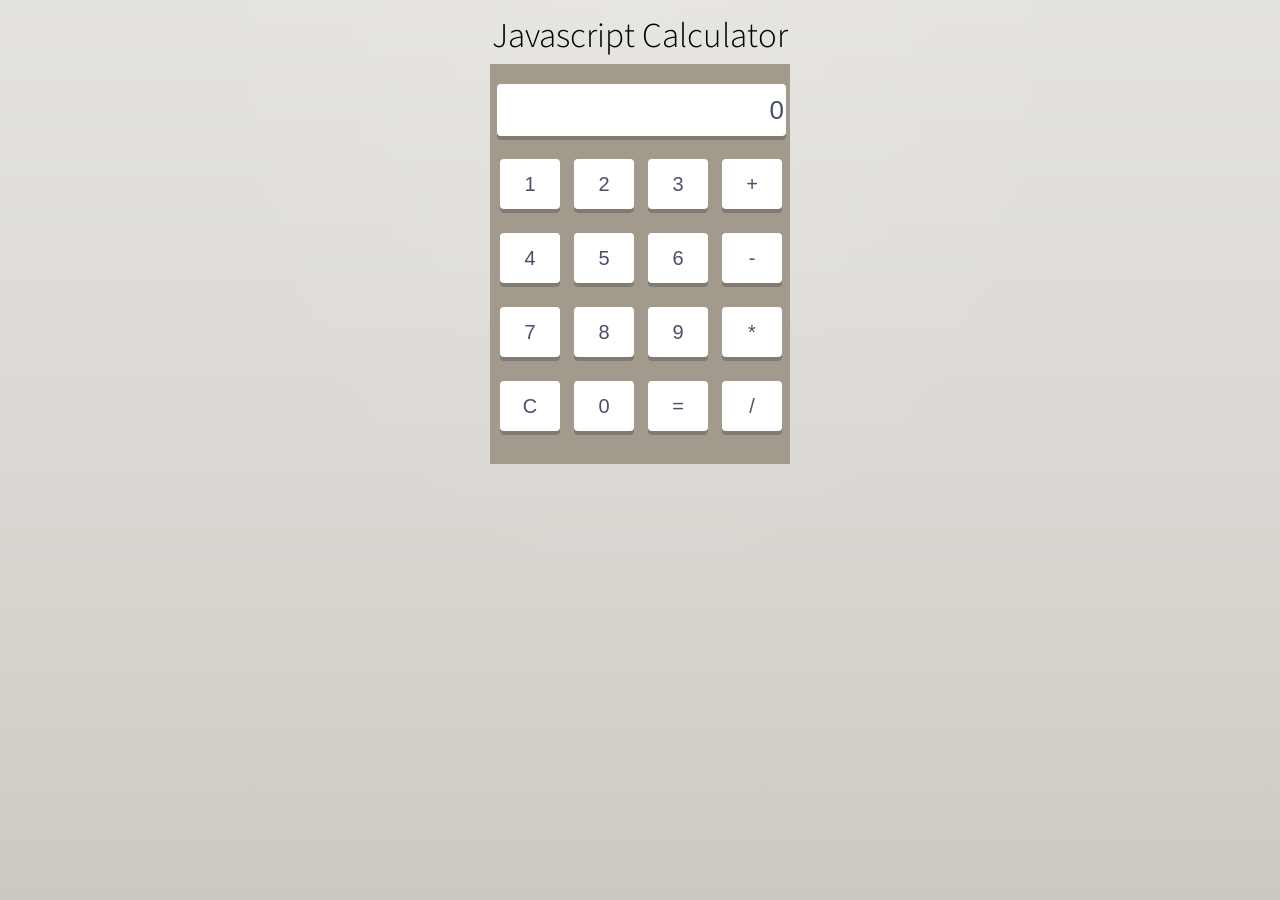
<file: index.html>
﻿<!DOCTYPE html>
<html>
<html lang="en">
<head>
    <title>Calculator</title>
    <meta charset="utf-8">
    <meta name="viewport" content="width=device-width, initial-scale=1, shrink-to-fit=no">
    <link href="https://fonts.googleapis.com/css?family=Poppins:200,300,400,500,600,700,800&display=swap" rel="stylesheet">
    <link href="https://fonts.googleapis.com/css?family=Lora:400,400i,700,700i&display=swap" rel="stylesheet">
    <link href="https://fonts.googleapis.com/css?family=Amatic+SC:400,700&display=swap" rel="stylesheet">
    <link rel="stylesheet" href="css/style.css">
    <link href="https://fonts.googleapis.com/css?family=Source+Sans+Pro:300,400" rel="stylesheet" type="text/css">
    <script src="script.js"></script>
</head>
<body>
  <h1> Javascript Calculator </h1>
  <form name="calculator" id="container">
      <tr>
          <td>
              <input type="text" name="display" id="display" value="0" disabled>
          </td>
      </tr>

      <table>
          <tr>
              <td><input type="button" onclick="updateDisplay(this.value)" id="number" name="one" value="1"></td>
              <td><input type="button" onclick="updateDisplay(this.value)" name="two" id="number" value="2"></td>
              <td><input type="button" onclick="updateDisplay(this.value)" name="three" id="number" value="3"></td>
              <td><input type="button" onclick="operatorFunction(this.value)" class="operator" id="operator" name="plus" value="+"></td>
          </tr>
          <tr>
              <td><input type="button" onclick="updateDisplay(this.value)" name="four" id="number" value="4"></td>
              <td><input type="button" onclick="updateDisplay(this.value)"  name="five" id="number" value="5"></td>
              <td><input type="button" onclick="updateDisplay(this.value)" name="six" id="number" value="6"></td>
              <td><input type="button" onclick="operatorFunction(this.value)" class="operator" id="operator" name="minus" value="-"></td>
          </tr>
          <tr>
              <td><input type="button" onclick="updateDisplay(this.value)" name="seven" id="number" value="7"></td>
              <td><input type="button" onclick="updateDisplay(this.value)" name="eight" id="number" value="8"></td>
              <td><input type="button" onclick="updateDisplay(this.value)" name="nine" id="number" value="9"></td>
              <td><input type="button" onclick="operatorFunction(this.value)" class="operator" id="operator" name="times" value="*"></td>
          </tr>
          <tr>
              <td><input type="button" onclick="clearScreen()" name="C" id="C" value="C"></td>
              <td><input type="button" onclick="updateDisplay(this.value)" name="zero" id="number" value="0"></td>
              <td><input type="button" onclick="result()" name="equal" id="operator" value="="></td>
              <td><input type="button" onclick="operatorFunction(this.value)" class="operator" id="operator" name="divide" value="/"></td>
          </tr>
      </table>
  </form>
</body>
</html>
</file>
<file: css/style.css>
html {
  text-align: center;
  position: relative;
  background-color: #DCD9D4; 
 background-image: linear-gradient(to bottom, rgba(255,255,255,0.50) 0%, rgba(0,0,0,0.50) 100%), radial-gradient(at 50% 0%, rgba(255,255,255,0.10) 0%, rgba(0,0,0,0.50) 50%); 
 background-blend-mode: soft-light,screen;
 height: 100%;
}

h1 {
    font: 300 18px/1.6 "Source Sans Pro",sans-serif;
     font-weight: 300;
      margin: 0;
    font-size: 35px;

}

#container {
  display: block;
  width: 300px;
  margin: 0 auto;
  background-color: #a29a8d;
  height: 400px;

}

input {
 outline: 0;
  position: relative;
  left: 2px;
  top: 15px;
  border: 0;
  color: #495069;
  background-color: #fff;
  border-radius: 4px;
  width: 60px;
  height: 50px;
  float: left;
  margin: 5px;
  font-size: 20px;
  box-shadow: 0 4px rgba(0,0,0,0.2);
  margin-bottom: 15px;
 
}

#display {
    width: 285px;
    max-width: 300px;
    font-size: 26px;
    text-align: right;
    background-color: #fff;
    float: left;
}
</file>
